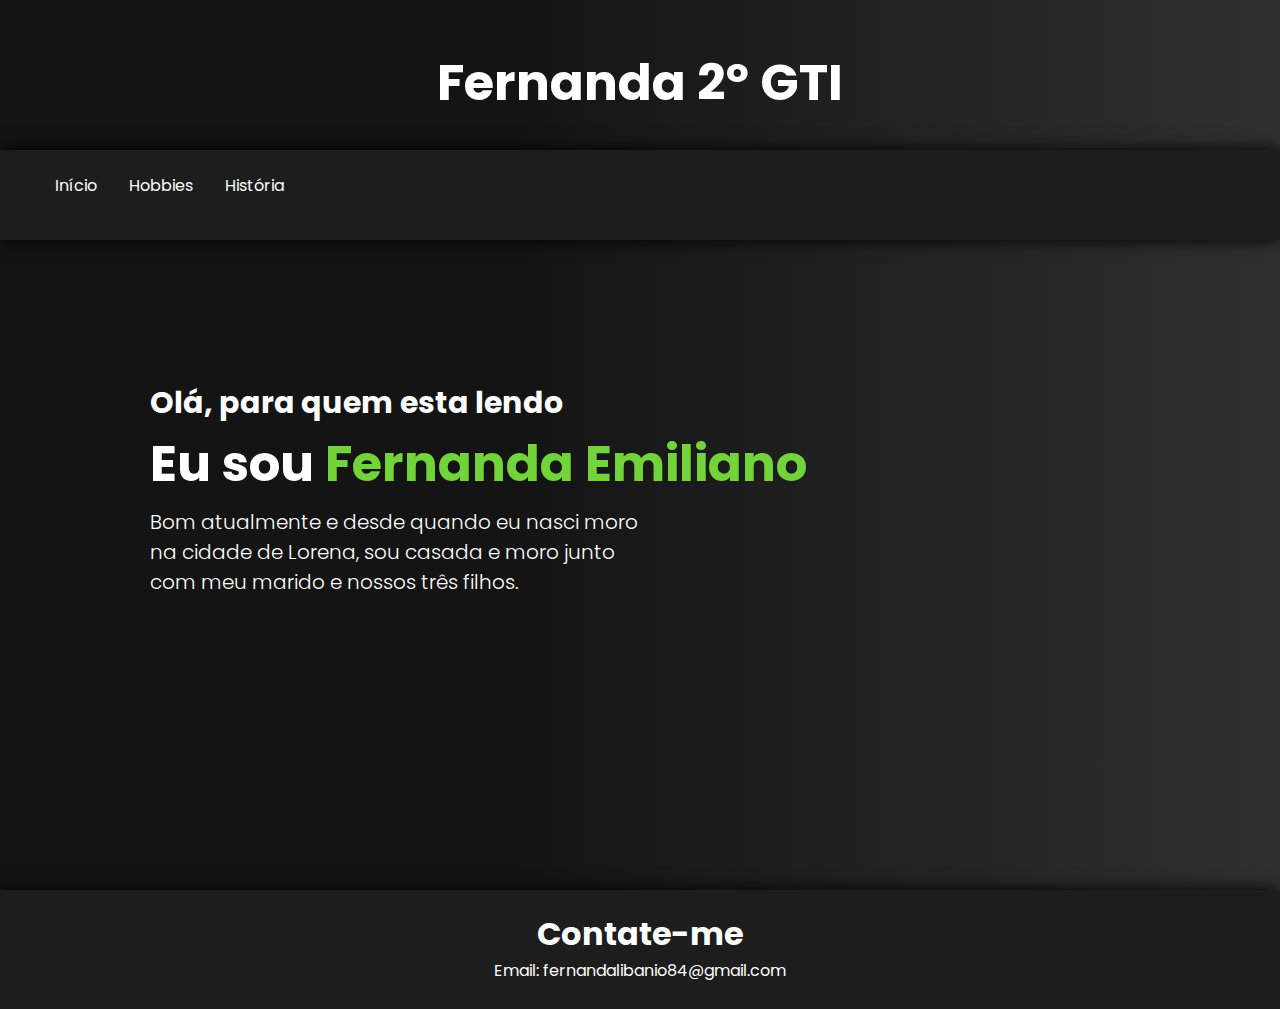
<file: index.html>
<!DOCTYPE html>
<html lang="en">
<head>
    <meta charset="UTF-8">
    <meta http-equiv="X-UA-Compatible" content="IE=edge">
    <meta name="viewport" content="width=device-width, initial-scale=1.0">
    <title>Fernanda Emiliano 2º GTI - Atividade 1</title>

    <link rel="stylesheet" href="style.css">
</head>
<body>
    <div class="imageontop">
        <h1 class="namezinho">
            Fernanda 2º GTI
        </h1>
    </div>
    <header>
        <div class="navbar">
            <ul>
                <li>
                    <a href="index.html">Início</a>
                </li>

                <li>
                    <a href="hobbies.html">Hobbies</a>
                </li>

                <li>
                    <a href="uma_historia_curiosa.html">História</a>
                </li>
            </ul>
        </div>
    </header>
    <section class="content">
        <div class="container">
            <div class="text">
                <h3>Olá, para quem esta lendo</h3>
                <h1 class="title">Eu sou <span>Fernanda Emiliano</span></h1>
                <p>Bom atualmente e desde quando eu nasci moro na cidade de Lorena, sou casada e moro junto com meu marido e nossos três filhos.</p>
            </div>
        </div>
    </section>
    <footer>
        <h1 class="titlecontact">Contate-me</h1>
        <p>Email: <a href="mailto:fernandalibanio84@gmail.com">fernandalibanio84@gmail.com</a></p> 
    </footer>
</body>
</html>
</file>
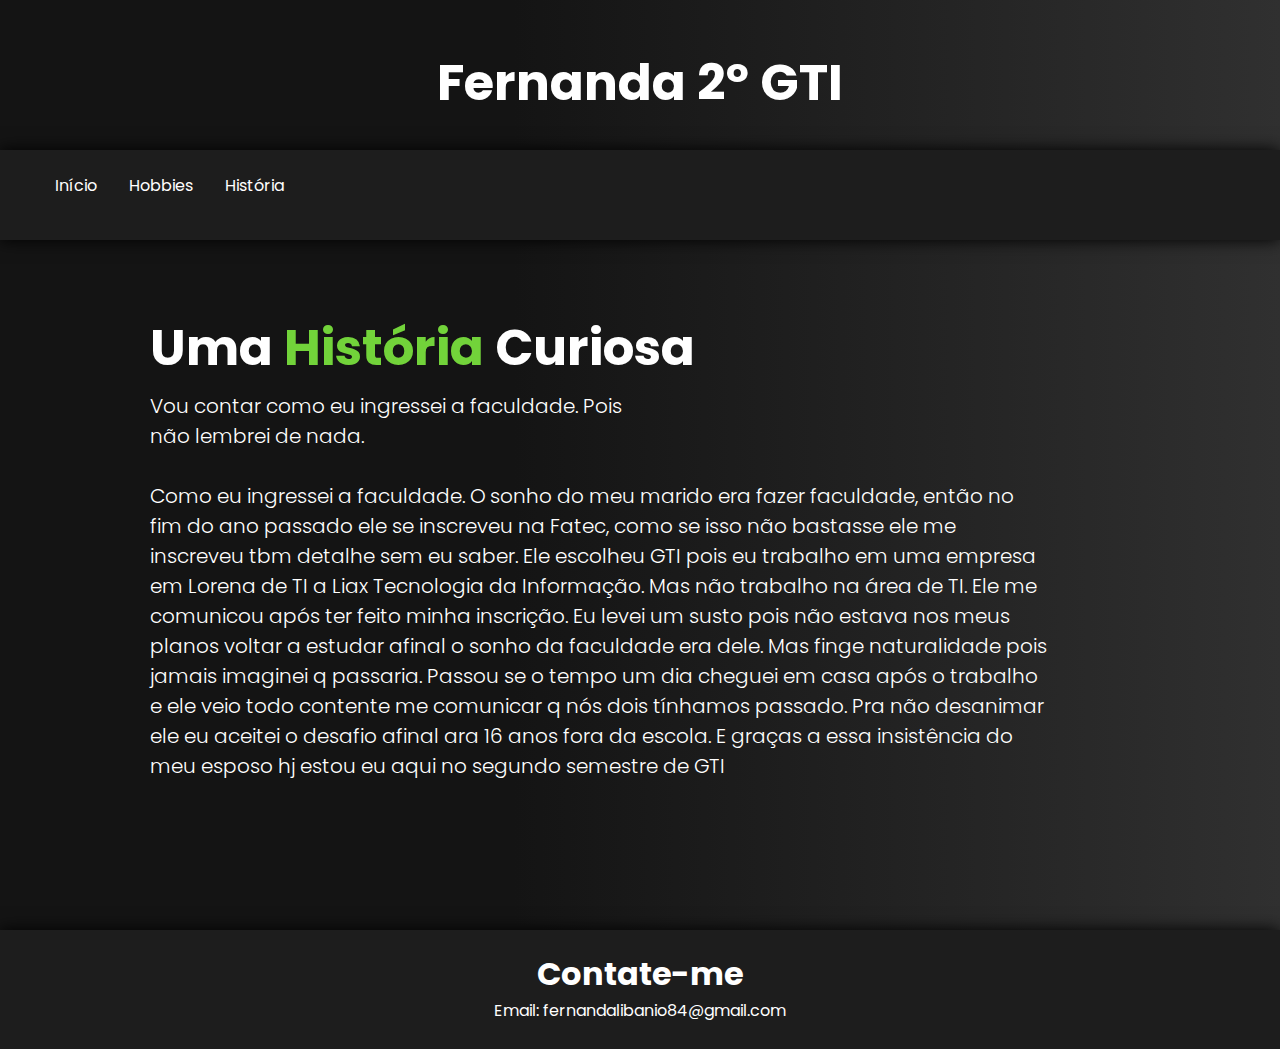
<file: uma_historia_curiosa.html>
<!DOCTYPE html>
<html lang="en">
<head>
    <meta charset="UTF-8">
    <meta http-equiv="X-UA-Compatible" content="IE=edge">
    <meta name="viewport" content="width=device-width, initial-scale=1.0">
    <title>Fernanda Emiliano 2º GTI - Atividade 1</title>

    <link rel="stylesheet" href="style.css">
</head>
<body>
    <div class="imageontop">
        <h1 class="namezinho">
            Fernanda 2º GTI
        </h1>
    </div>
    <header>
        <div class="navbar">
            <ul>
                <li>
                    <a href="index.html">Início</a>
                </li>

                <li>
                    <a href="hobbies.html">Hobbies</a>
                </li>

                <li>
                    <a href="uma_historia_curiosa.html">História</a>
                </li>
            </ul>
        </div>
    </header>
    <section class="content">
        <div class="container_historia">
            <div class="text">
                <h1 class="title">Uma <span>História</span> Curiosa</h1>
                <p>Vou contar como eu ingressei a faculdade.  Pois não lembrei de nada.</p>
                <br>
                <p class="history">Como eu ingressei a faculdade.  O sonho do meu marido era fazer faculdade, então no fim do ano passado ele se inscreveu na Fatec, como se isso não bastasse ele me inscreveu tbm detalhe sem eu saber. Ele escolheu GTI pois eu trabalho em uma empresa em Lorena de TI a Liax Tecnologia da Informação. Mas não trabalho na área de TI.  Ele me comunicou após ter feito minha inscrição. Eu levei um susto pois não estava nos meus planos voltar a estudar afinal o sonho da faculdade era dele. Mas finge naturalidade pois jamais imaginei q passaria.  Passou se o tempo um dia cheguei em casa após o trabalho e ele veio todo contente me comunicar q nós dois tínhamos passado. Pra não desanimar ele eu aceitei o desafio afinal ara 16 anos fora da escola. E graças a essa insistência do meu esposo hj estou eu aqui no segundo semestre de GTI</p>
                <br>
                <br>
                <br>
            </div>
        </div>
    </section>
    <footer>
        <h1 class="titlecontact">Contate-me</h1>
        <p>Email: <a href="mailto:fernandalibanio84@gmail.com">fernandalibanio84@gmail.com</a></p> 
    </footer>
</body>
</html>
</file>
<file: style.css>
@import url('https://fonts.googleapis.com/css2?family=Poppins:wght@100;200;300;400;500;600;700;800;900&display=swap');

* {
    padding: 0;
    margin: 0;
    box-sizing: border-box;
    font-family: 'Poppins', sans-serif;
}

body {
    background: linear-gradient(90deg, rgb(20, 20, 20) 40%, rgb(48, 48, 48) 100%);
}

.imageontop {
    width: 100%;
    height: 40%;
    min-height: 150px;
    background-image: url(https://images6.alphacoders.com/374/374184.jpg);
    background-size: cover;
    background-position: center;
    display: flex;
    flex-direction: column;
    position: relative
}

.namezinho {
    text-align: center;
    margin-top: 45px;
    color: rgb(255, 255, 255);
    font-size: 50px;
}

header {
    height: 10vh;
    display: flex;
    justify-content: space-between;
    background-color: rgb(29, 29, 29);
    box-shadow: 0 0 1rem black;
}

ul {
    display: flex;
    margin: 23px;
}

li {
    list-style-type: none;
    cursor: pointer;
    padding-left: 2rem;
}

a {
    color: white;
    text-decoration: none;
}

a:hover {
    color: rgb(114, 211, 58);
    text-decoration: none;
}

.content {
    padding: 20px;
    min-height: calc(80vh - 70px);
  }

.container {
    color: white;
    padding: 120px 0 0 130px;
}

.text h3 {
    font-size: 30px;
}

.title {
    font-size: 50px;
}

.text span {
    color: rgb(114, 211, 58);
}

.text p {
    font-size: 20px;
    font-weight: 300;
    margin-top: 5px;
    width: 500px;
}

.text .history {
    width: 900px;
}

.container_hobbies {
    display: inline-flex;
    color: white;
    min-height: calc(80vh - 70px);
}

.container_hobbies img {
    margin: 20px;
    padding: 0;
    width: 500px;
    height: auto;
}

.container_hobbies .title {
    margin-top: 170px;
}

.container_hobbies p {
    width: 500px;
}

.container_historia {
    color: white;
    min-height: calc(80vh - 70px);
    padding: 50px 0 0 130px;
}

footer {
    left: 0;
    bottom: 0;
    width: 100%;
    background-color: rgb(29, 29, 29);
    box-shadow: 0 0 1rem black;
    display: block;
    padding-top: 20px;
}

footer .titlecontact {
    color: white;
    text-align: center;
}

footer p {
    color: white;
    text-align: center;
    padding-bottom: 26px;
}
</file>
